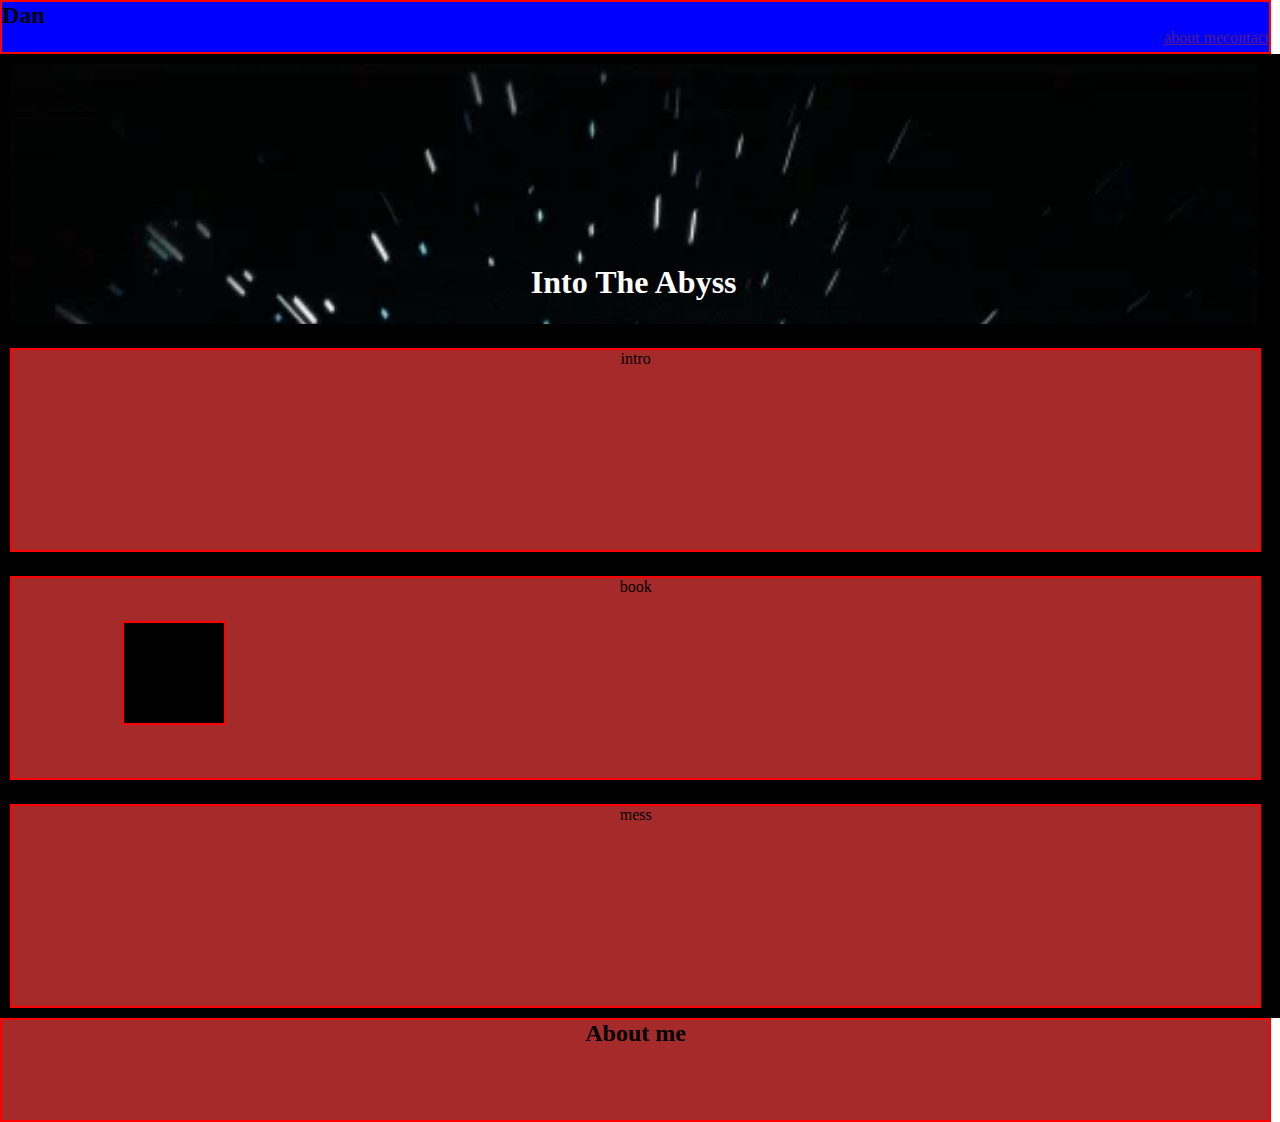
<file: index.html>
<!DOCTYPE html>
<html lang="en">
<head>
    <meta name="viewport" content="width=device-width, initial-scale=1.0"> 
    <meta charset="UTF-8">
    <meta http-equiv="X-UA-Compatible" content="IE=edge">
    <meta name="viewport" content="width=device-width, initial-scale=1.0">
    <link rel="stylesheet" href="style.css">
    <title>Document</title>
</head>
<body>
    <div class="header" class="semi">
        <h2>Dan</h2>
        <nav>
            <ul>
                <li><a href=""#>contact</a></li>
                <li><a href=""#>about me</a></li>
            </ul>
        </nav>
    </div>

    <div class="container">
        <div class="front">
            <div class="front-content"></div>
            <h1 class="title">Into The Abyss</h1>
        </div>
        <div class="intro" class="semi">intro

        </div>
        <div class="book" class="semi">book
            <div class="pane"></div>
        </div>
        <div class="mess" class="semi">mess

        </div>
    </div>

    <div class="footer" class="semi">
        <h2>About me</h2>
        <p></p>
    </div>
</body>
</html>
</file>
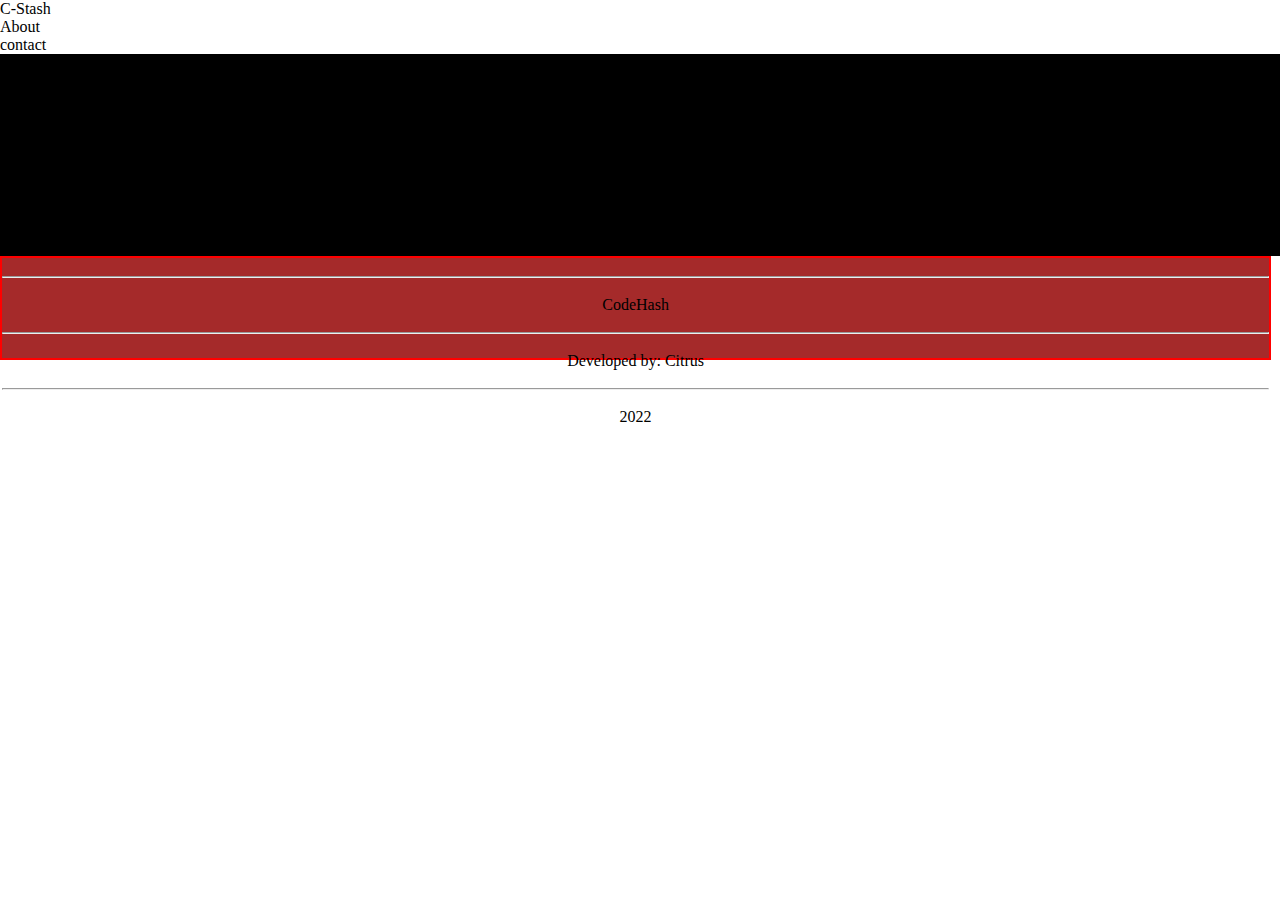
<file: CodeStash.html>
<!DOCTYPE html>
<html lang="en">
<head>
    <meta charset="UTF-8">
    <meta http-equiv="X-UA-Compatible" content="IE=edge">
    <meta name="viewport" content="width=device-width, initial-scale=1.0">
    <link defer rel="stylesheet" href="./style.css">
    <title>CodeStash</title>
</head>
<body>
    <div class="main-container">

        <div class="nav">
            <p class="home">C-Stash</p>
            <p>About</p>
            <p>contact</p>
        </div>

        <div class="container">

            <div class="content">

                <p style="font-size: 2vw; font-weight: bold; text-align: center;">">"Welcome to CodeStash</p>
                <p>A personal project hosting website where I share my stuffs.</p>

                <table>
                    <tr>
                        <td class="data one"><p id="content">Content</p></td>

                        <td  class="data two">Project</td>
                    </tr>
                    <tr>
                        <td class="data three">Requested Content</td>
                        <td class="data four">Pending <br>Content</td>
                    </tr>
                </table>

                <script>
                    function launch(value){

                        if (value == 1){
                            window.open("./content.html")
                        }
                    }
                </script>

                <h1>Developers</h1>

                <h1>contributors</h1>

            </div>

        </div>

        <div class="footer">
            <br>
            <hr>
            <br>
            <p>CodeHash</p>
            <br>
            <hr>
            <br>
            <p>Developed by: Citrus</p>
            <br>
            <hr>
            <br>
            <p>2022</p>
            <br>
        </div>

    </div>
</body>
</html>
</file>
<file: style.css>
* {
    margin: 0;
    padding: 0;
}

body {


    position: relative;
}

.container {
    display: grid;
    gap: 1.5rem;
    background-color: black;
    padding: 10px;
}

.header {
    position: relative;
    padding: 0;
    border: 2px solid red;
    height: 50px;
    width: 99%;
    background-color: blue;
    justify-content: space-between;
    align-items: center;
}

li {
    display: inline-block;
    float: right;
}

.front {
    text-align: center;
    background-image: url("giphy.webp");
    background-size: cover;
    height: 260px;
    width: 99%;
}

.front-content {
    position: relative;
    top: 30px;
    text-align: center;
    height:200px;
    width: 99%;
    justify-content: center;

}

.title {
    color: white;
}

.intro {
    border: 2px solid red;
    background-color: brown;
    text-align: center;
    height: 200px;
    width: 99%;
}

.book {
    border: 2px solid red;
    background-color: brown;
    text-align: center;
    height: 200px;
    width: 99%;

}

.book .pane {
    position: relative;
    top: 25px;
    left: 110px;
    border: 2px solid red;
    width: 100px;
    height: 100px;
    background-color: black;
}

.mess{
    position: relative;
    border: 2px solid red;
    background-color: brown;
    text-align: center;
    height: 200px;
    width: 99%;
}

.footer {
    position: relative;
    border: 2px solid red;
    background-color: brown;
    text-align: center;
    height: 100px;
    width: 99%;
}
</file>
